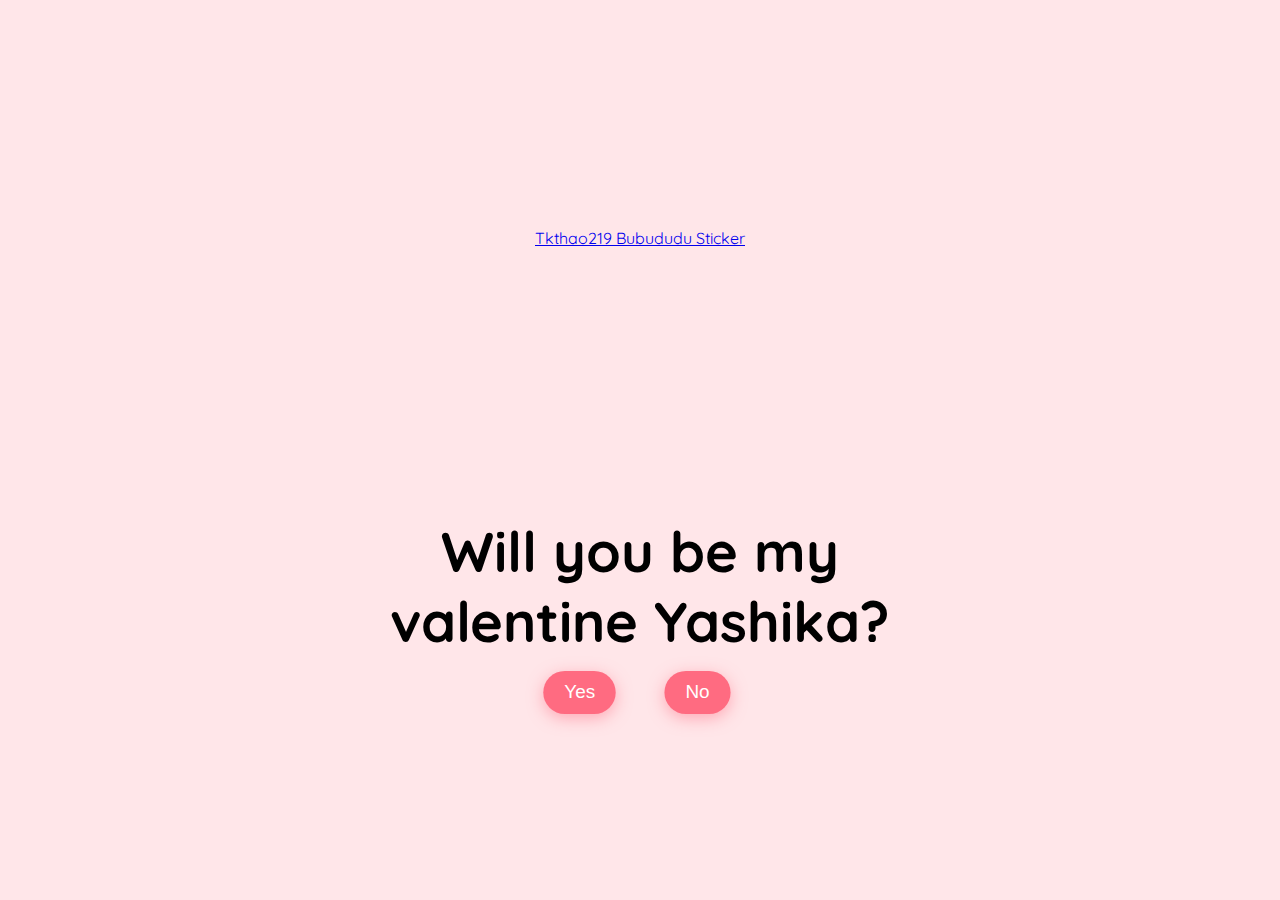
<file: index.html>
<!DOCTYPE html>
<html lang="en">
  <head>
    <meta charset="UTF-8" />
    <meta name="viewport" content="width=device-width, initial-scale=1.0" />
    <link rel="preconnect" href="https://fonts.googleapis.com" />
    <link rel="preconnect" href="https://fonts.gstatic.com" crossorigin />
    <link
      href="https://fonts.googleapis.com/css2?family=Quicksand:wght@300..700&display=swap"
      rel="stylesheet" />
    <link rel="stylesheet" href="do_you_love_me.css" />
    <title>Will you be my valentine yashika?</title>
  </head>

  <body>

    <div class="question-container container">
      <div
        class="tenor-gif-embed"
        data-postid="25789758"
        data-share-method="host"
        data-width="100%">
        <a href="https://tenor.com/view/tkthao219-bubududu-gif-25789758">
          Tkthao219 Bubududu Sticker
        </a>
      </div>

      <script async src="https://tenor.com/embed.js"></script>

      <h2 class="question">Will you be my valentine Yashika?</h2>

      <div class="button-container">
        <button class="yes-btn btn js-yes-btn">Yes</button>
        <button class="no-btn btn js-no-btn">No</button>
      </div>
    </div>

    <!-- RESULT PAGE -->
    <div class="result-container container yes">
      <video class="gif-result" src="cute love gif.mp4" autoplay loop></video>
      <h2>I knew it😍!</h2>

      <!-- CLICK ME BUTTON -->
      <button class="click-me-btn" id="clickMeBtn">Click Me ❤️</button>
    </div>

    <div class="cssload-main">
      <div class="cssload-heart">
        <span class="cssload-heartL"></span>
        <span class="cssload-heartR"></span>
        <span class="cssload-square"></span>
      </div>
      <div class="cssload-shadow"></div>
    </div>

    <script src="do_you_love_me.js"></script>
  </body>
</html>
</file>
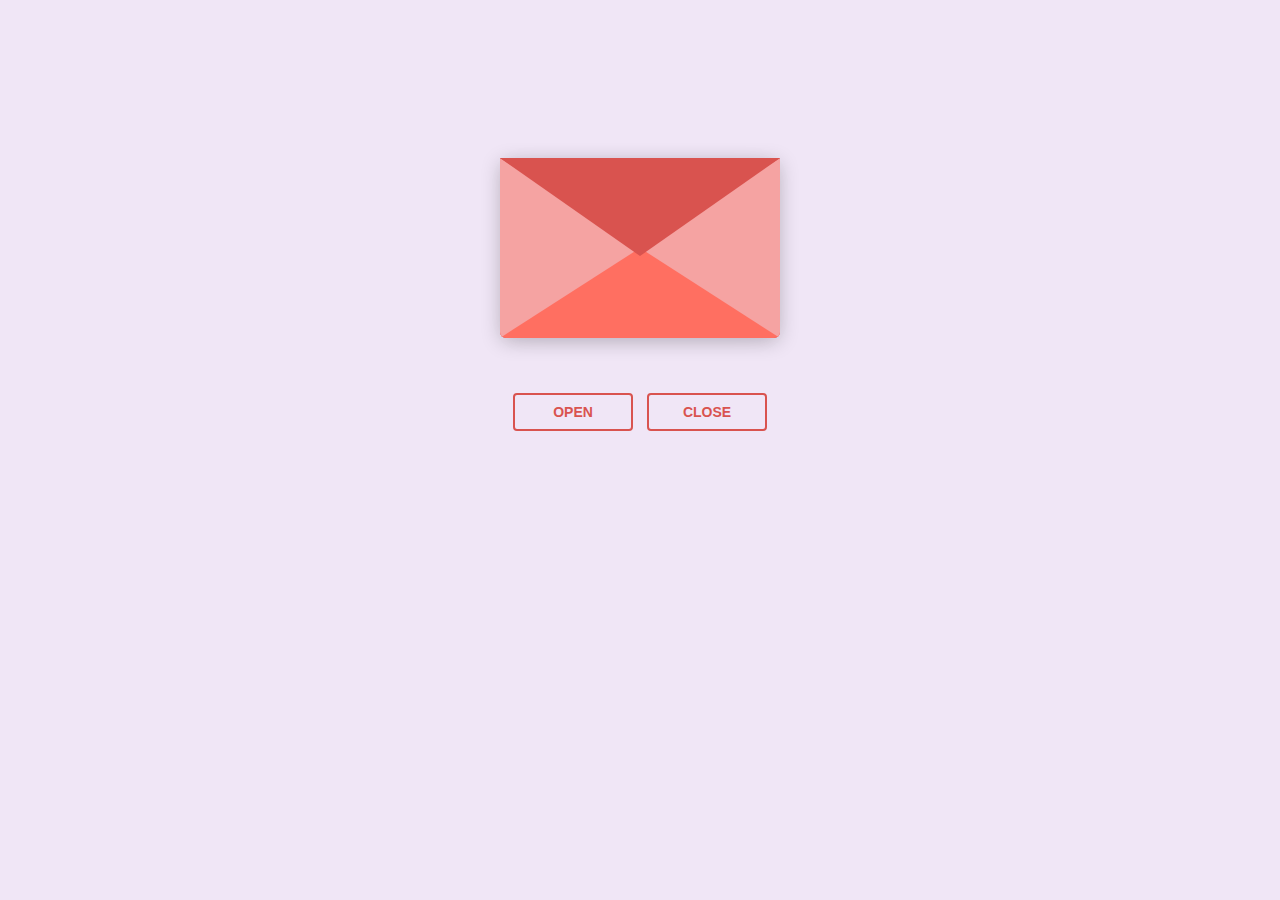
<file: love letter 2.html>
<!DOCTYPE html>
<html lang="en">
  <head>
    <meta charset="UTF-8" />
    <title>Love letter for crush</title>
    <link rel="preconnect" href="https://fonts.googleapis.com" />
    <link rel="preconnect" href="https://fonts.gstatic.com" crossorigin />
    <link
      href="https://fonts.googleapis.com/css2?family=Dancing+Script:wght@400..700&display=swap"
      rel="stylesheet" />
    <link rel="stylesheet" href="love letter 2.css" />
  </head>
  <body>
    <!-- tiktok meowish -->
    <div class="envlope-wrapper">
      <div id="envelope" class="close">
        <div class="front flap"></div>
        <div class="front pocket"></div>
        <div class="letter">
          <div class="words line1">To: Yashika</div>
          <div class="words line2">Dear Yashika, you are so beautiful</div>
          <div class="words line3">That every time i see you</div>
          <div class="words line4">my world stops,</div>
        </div>
        <div class="hearts">
          <div class="heart a1"></div>
          <div class="heart a2"></div>
          <div class="heart a3"></div>
        </div>
      </div>
    </div>
    <div class="reset">
      <button id="open">Open</button>
      <button id="reset">Close</button>
    </div>

    <script src="https://cdnjs.cloudflare.com/ajax/libs/jquery/3.5.1/jquery.min.js"></script>
    <script src="love letter 2.js"></script>
<!-- BACKGROUND MUSIC -->
    <audio id="bgMusic" loop>
      <source src="love.mp3" type="audio/mpeg">
    </audio>

    <script>
      window.addEventListener("load", () => {
        const music = document.getElementById("bgMusic");
        music.play().catch(() => {
          console.log("Autoplay blocked by browser");
        });
      });
    </script>
    <div class="feel-btn">
  <button id="feelBtn">How I Feel ❤️</button>
</div>


  </body>
</html>
</file>
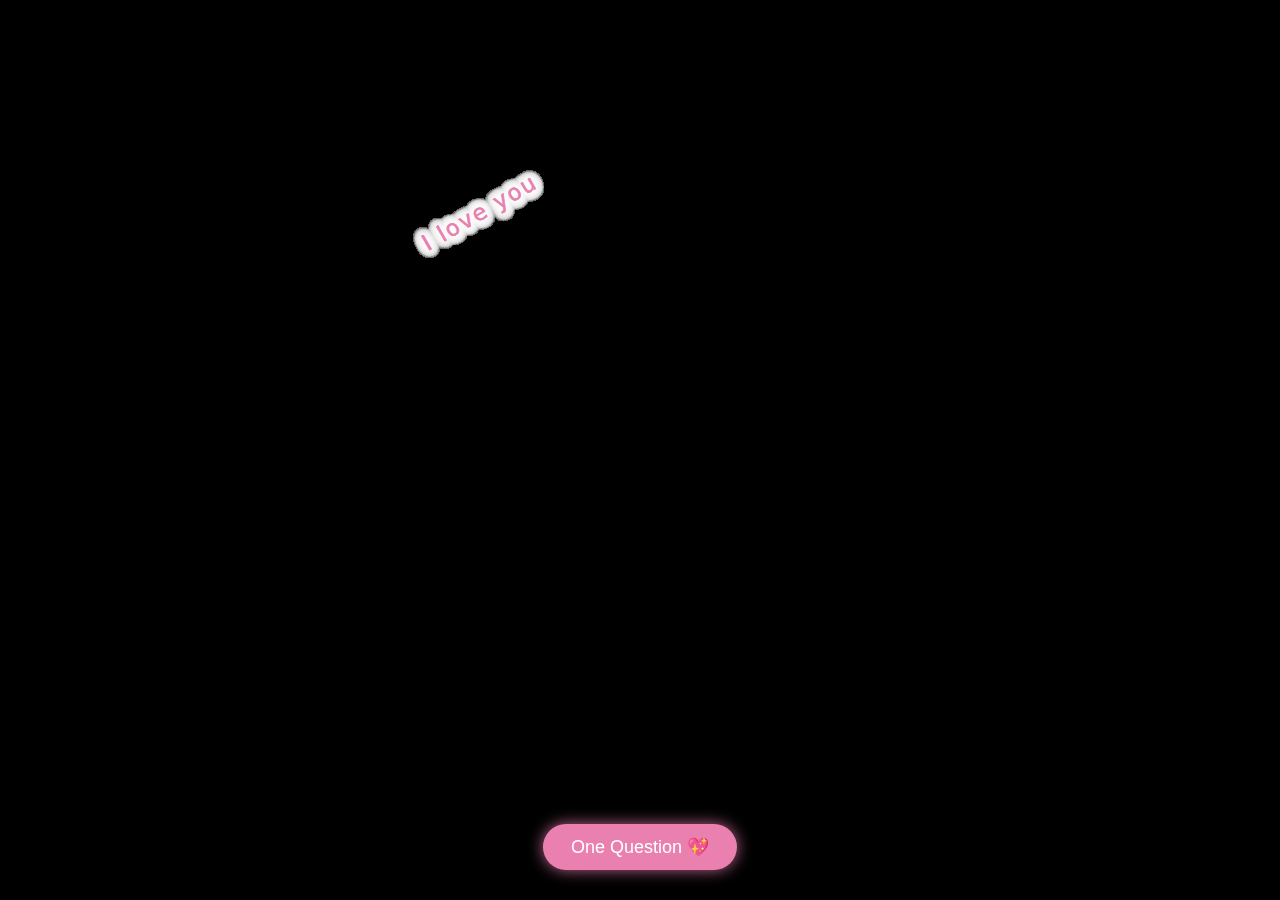
<file: love.html>
<!DOCTYPE html>
<html lang="en">
<head>
  <meta charset="UTF-8" />
  <title>Love Forever</title>
  <meta name="viewport" content="width=device-width, initial-scale=1" />
  <style>
    /* --- Base page --- */
    body {
      background: #000;
      height: 100vh;
      margin: 0;
      overflow: hidden;
      font-family: system-ui, -apple-system, "Segoe UI", Roboto, Arial, sans-serif;
    }

    /* --- Quick links (translated) --- */
    .quick-link {
      position: fixed;
      right: 10px;
      width: 35px;
      height: 35px;
      z-index: 999;
      background: #696969;
      border-radius: 50%;
      padding: 1px;
      text-align: center;
      color: #ddd;
      text-decoration: none;
      line-height: 35px;
      font-size: 13px;
      user-select: none;
    }
    .quick-link:nth-of-type(1) { top: 10%; }
    .quick-link:nth-of-type(2) { top: 4%;  z-index: 998; }
    .quick-link:nth-of-type(3) { top: 16%; z-index: 997; }
    .quick-link:nth-of-type(4) { top: 22%; z-index: 996; }

    /* --- Love words --- */
    #ui .love {
      position: absolute;
      top: 50%;
      left: 50%;
      margin: -225px 0 0 -225px;
      --i: 1;
    }

    #ui .love:last-child .love_word {
      color: #ea80b0;
      font-size: 1.4rem;
      text-shadow: 0 0 10px #fff;
    }

    #ui .love_word {
      color: #ea80b0;
      font-size: 1.4rem;
      transform: translateY(-100%) rotateZ(-30deg);
      text-shadow: 0 0 10px #fff;
      letter-spacing: 2px;
      white-space: nowrap;
    }

    #ui .love_horizontal {
      animation: horizontal 10000ms infinite alternate ease-in-out;
      animation-delay: calc(var(--i) * -300ms);
    }

    #ui .love_vertical {
      animation: vertical 20000ms infinite linear;
      animation-delay: calc(var(--i) * -300ms);
    }

    @keyframes horizontal {
      from { transform: translateX(0px); }
      to   { transform: translateX(450px); }
    }

    @keyframes vertical {
      0%   { transform: translateY(180px); }
      10%  { transform: translateY(45px); }
      15%  { transform: translateY(4.5px); }
      18%  { transform: translateY(0px); }
      20%  { transform: translateY(4.5px); }
      22%  { transform: translateY(34.61538px); }
      24%  { transform: translateY(64.28571px); }
      25%  { transform: translateY(112.5px); }
      26%  { transform: translateY(64.28571px); }
      28%  { transform: translateY(34.61538px); }
      30%  { transform: translateY(4.5px); }
      32%  { transform: translateY(0px); }
      35%  { transform: translateY(4.5px); }
      40%  { transform: translateY(45px); }
      50%  { transform: translateY(180px); }
      71%  { transform: translateY(428.57143px); }
      72.5%{ transform: translateY(441.17647px); }
      75%  { transform: translateY(450px); }
      77.5%{ transform: translateY(441.17647px); }
      79%  { transform: translateY(428.57143px); }
      100% { transform: translateY(180px); }
    }

    /* ===== ADDED: Question Button CSS ===== */
    #questionBtn {
      position: fixed;
      bottom: 30px;
      left: 50%;
      transform: translateX(-50%);
      padding: 12px 28px;
      font-size: 18px;
      background: #ea80b0;
      color: #fff;
      border: none;
      border-radius: 30px;
      cursor: pointer;
      box-shadow: 0 0 15px rgba(234,128,176,0.8);
      z-index: 1000;
    }

    #questionBtn:hover {
      background: #ff5fa2;
    }
    /* ===== END ADDED ===== */
  </style>
</head>

<body>
  <div id="ui"></div>

  <!-- ===== ADDED: Question Button ===== -->
  <button id="questionBtn" onclick="window.location.href='qus.html'">
    One Question 💖
  </button>
  <!-- ===== END ADDED ===== -->

  <script>
    // Create N floating “I love you” items
    const N = 100;
    const ui = document.getElementById('ui');

    for (let i = 1; i <= N; i++) {
      const love = document.createElement('div');
      love.className = 'love';
      love.style.setProperty('--i', i);

      const h = document.createElement('div');
      h.className = 'love_horizontal';

      const v = document.createElement('div');
      v.className = 'love_vertical';

      const word = document.createElement('div');
      word.className = 'love_word';
      word.textContent = 'I love you';

      v.appendChild(word);
      h.appendChild(v);
      love.appendChild(h);
      ui.appendChild(love);
    }
  </script>
</body>
</html>
</file>
<file: do_you_love_me.css>
/**Tiktok meowish**/

* {
  padding: 0;
  margin: 0;
  box-sizing: border-box;
}
body {
  display: grid;
  justify-content: center;
  align-items: center;
  background-color: #ffe6e9;
  font-family: "Quicksand", sans-serif;
}
.container {
  position: absolute;
  top: 50%;
  left: 50%;
  transform: translate(-50%, -50%);
  -o-transform: translate(-50%, -50%);
  -ms-transform: translate(-50%, -50%);
  -webkit-transform: translate(-50%, -50%);
  -moz-transform: translate(-100%, -50%);
  transition: 0.2s;
}

.question-container {
  position: absolute;
  top: 50%;
  left: 50%;
  transform: translate(-50%, -50%);
  text-align: center;
  transition: 0.2s;

}
.tenor-gif-embed {
  height: 15rem;
  pointer-events: none;
  border-radius: 10px;
  margin-bottom: 3rem;
}
.question {
  font-size: 3.5rem;
  margin-bottom: 1rem;
}
.button-container {
  display: flex;
  justify-content: center;
  gap: 1.5rem;
}
.btn {
  position: absolute;
  border: none;
  border-radius: 50px;
  padding: 10px 20px;
  font-family: "Poppins", sans-serif;
  font-size: 18px;
  cursor: pointer;
  transition: all 0.3s ease;
  background-color: #ff6b81;
  color: white;
  transform: scale(1.05);
  box-shadow: 0px 4px 15px rgba(255, 107, 129, 0.5);
}
.btn:hover {
  background-color: #ffa4b1;
  transform: scale(1.1);
  box-shadow: 0px 6px 20px rgba(255, 107, 129, 0.7);
  text-shadow: 1px 1px 5px rgba(255, 182, 193, 0.8);
}

.yes-btn {
  right: 54%;
}
.no-btn {
  left: 54%;
}

.result-container {
  display: none;
  position: absolute;
  top: 40%;
  left: 50%;
  transform: translate(-50%, -50%);
  -o-transform: translate(-50%, -50%);
  -ms-transform: translate(-50%, -50%);
  -webkit-transform: translate(-50%, -50%);
  -moz-transform: translate(-100%, -50%);
  transition: 0.2s;
}
.gif-result {
  border-radius: 10px;
  margin-bottom: 2rem;
}
.result-container h2 {
  font-size: 3.2rem;
  text-align: center;
}

/* heart loader */
.cssload-main {
  display: none;
  position: absolute;
  content: "";
  top: 17%;
  left: 50%;
  margin: 200px auto 0 auto;
  transform: translate(-100%, -50%);
  -o-transform: translate(-100%, -240%);
  -ms-transform: translate(-100%, -240%);
  -webkit-transform: translate(-100%, -240%);
  -moz-transform: translate(-100%, -240%);
}

.cssload-main * {
  font-size: 62px;
}

.cssload-heart {
  animation: cssload-heart 2.88s cubic-bezier(0.75, 0, 0.5, 1) infinite normal;
  -o-animation: cssload-heart 2.88s cubic-bezier(0.75, 0, 0.5, 1) infinite
    normal;
  -ms-animation: cssload-heart 2.88s cubic-bezier(0.75, 0, 0.5, 1) infinite
    normal;
  -webkit-animation: cssload-heart 2.88s cubic-bezier(0.75, 0, 0.5, 1) infinite
    normal;
  -moz-animation: cssload-heart 2.88s cubic-bezier(0.75, 0, 0.5, 1) infinite
    normal;
  top: 50%;
  content: "";
  left: 50%;
  position: absolute;
}

.cssload-heartL {
  width: 1em;
  height: 1em;
  border: 1px solid #ff0000;
  background-color: #ff0000;
  content: "";
  position: absolute;
  display: block;
  border-radius: 100%;
  animation: cssload-heartL 2.88s cubic-bezier(0.75, 0, 0.5, 1) infinite normal;
  -o-animation: cssload-heartL 2.88s cubic-bezier(0.75, 0, 0.5, 1) infinite
    normal;
  -ms-animation: cssload-heartL 2.88s cubic-bezier(0.75, 0, 0.5, 1) infinite
    normal;
  -webkit-animation: cssload-heartL 2.88s cubic-bezier(0.75, 0, 0.5, 1) infinite
    normal;
  -moz-animation: cssload-heartL 2.88s cubic-bezier(0.75, 0, 0.5, 1) infinite
    normal;
  transform: translate(-28px, -27px);
  -o-transform: translate(-28px, -27px);
  -ms-transform: translate(-28px, -27px);
  -webkit-transform: translate(-28px, -27px);
  -moz-transform: translate(-28px, -27px);
}

.cssload-heartR {
  width: 1em;
  height: 1em;
  border: 1px solid #ff0000;
  background-color: #ff0000;
  content: "";
  position: absolute;
  display: block;
  border-radius: 100%;
  transform: translate(28px, -27px);
  -o-transform: translate(28px, -27px);
  -ms-transform: translate(28px, -27px);
  -webkit-transform: translate(28px, -27px);
  -moz-transform: translate(28px, -27px);
  animation: cssload-heartR 2.88s cubic-bezier(0.75, 0, 0.5, 1) infinite normal;
  -o-animation: cssload-heartR 2.88s cubic-bezier(0.75, 0, 0.5, 1) infinite
    normal;
  -ms-animation: cssload-heartR 2.88s cubic-bezier(0.75, 0, 0.5, 1) infinite
    normal;
  -webkit-animation: cssload-heartR 2.88s cubic-bezier(0.75, 0, 0.5, 1) infinite
    normal;
  -moz-animation: cssload-heartR 2.88s cubic-bezier(0.75, 0, 0.5, 1) infinite
    normal;
}

.cssload-square {
  width: 1em;
  height: 1em;
  border: 1px solid #ff0000;
  background-color: #ff0000;
  position: relative;
  display: block;
  content: "";
  transform: scale(1) rotate(-45deg);
  -o-transform: scale(1) rotate(-45deg);
  -ms-transform: scale(1) rotate(-45deg);
  -webkit-transform: scale(1) rotate(-45deg);
  -moz-transform: scale(1) rotate(-45deg);
  animation: cssload-square 2.88s cubic-bezier(0.75, 0, 0.5, 1) infinite normal;
  -o-animation: cssload-square 2.88s cubic-bezier(0.75, 0, 0.5, 1) infinite
    normal;
  -ms-animation: cssload-square 2.88s cubic-bezier(0.75, 0, 0.5, 1) infinite
    normal;
  -webkit-animation: cssload-square 2.88s cubic-bezier(0.75, 0, 0.5, 1) infinite
    normal;
  -moz-animation: cssload-square 2.88s cubic-bezier(0.75, 0, 0.5, 1) infinite
    normal;
}

.cssload-shadow {
  top: 97px;
  left: 50%;
  content: "";
  position: relative;
  display: block;
  bottom: -0.5em;
  width: 1em;
  height: 0.24em;
  background-color: rgb(215, 215, 215);
  border: 1px solid rgb(215, 215, 215);
  border-radius: 50%;
  animation: cssload-shadow 2.88s cubic-bezier(0.75, 0, 0.5, 1) infinite normal;
  -o-animation: cssload-shadow 2.88s cubic-bezier(0.75, 0, 0.5, 1) infinite
    normal;
  -ms-animation: cssload-shadow 2.88s cubic-bezier(0.75, 0, 0.5, 1) infinite
    normal;
  -webkit-animation: cssload-shadow 2.88s cubic-bezier(0.75, 0, 0.5, 1) infinite
    normal;
  -moz-animation: cssload-shadow 2.88s cubic-bezier(0.75, 0, 0.5, 1) infinite
    normal;
}

@keyframes cssload-square {
  50% {
    border-radius: 100%;
    transform: scale(0.5) rotate(-45deg);
  }
  100% {
    transform: scale(1) rotate(-45deg);
  }
}

@-o-keyframes cssload-square {
  50% {
    border-radius: 100%;
    -o-transform: scale(0.5) rotate(-45deg);
  }
  100% {
    -o-transform: scale(1) rotate(-45deg);
  }
}

@-ms-keyframes cssload-square {
  50% {
    border-radius: 100%;
    -ms-transform: scale(0.5) rotate(-45deg);
  }
  100% {
    -ms-transform: scale(1) rotate(-45deg);
  }
}

@-webkit-keyframes cssload-square {
  50% {
    border-radius: 100%;
    -webkit-transform: scale(0.5) rotate(-45deg);
  }
  100% {
    -webkit-transform: scale(1) rotate(-45deg);
  }
}

@-moz-keyframes cssload-square {
  50% {
    border-radius: 100%;
    -moz-transform: scale(0.5) rotate(-45deg);
  }
  100% {
    -moz-transform: scale(1) rotate(-45deg);
  }
}

@keyframes cssload-heart {
  50% {
    transform: rotate(360deg);
  }
  100% {
    transform: rotate(720deg);
  }
}

@-o-keyframes cssload-heart {
  50% {
    -o-transform: rotate(360deg);
  }
  100% {
    -o-transform: rotate(720deg);
  }
}

@-ms-keyframes cssload-heart {
  50% {
    -ms-transform: rotate(360deg);
  }
  100% {
    -ms-transform: rotate(720deg);
  }
}

@-webkit-keyframes cssload-heart {
  50% {
    -webkit-transform: rotate(360deg);
  }
  100% {
    -webkit-transform: rotate(720deg);
  }
}

@-moz-keyframes cssload-heart {
  50% {
    -moz-transform: rotate(360deg);
  }
  100% {
    -moz-transform: rotate(720deg);
  }
}

@keyframes cssload-heartL {
  60% {
    transform: scale(0.4);
  }
}

@-o-keyframes cssload-heartL {
  60% {
    -o-transform: scale(0.4);
  }
}

@-ms-keyframes cssload-heartL {
  60% {
    -ms-transform: scale(0.4);
  }
}

@-webkit-keyframes cssload-heartL {
  60% {
    -webkit-transform: scale(0.4);
  }
}

@-moz-keyframes cssload-heartL {
  60% {
    -moz-transform: scale(0.4);
  }
}

@keyframes cssload-heartR {
  40% {
    transform: scale(0.4);
  }
}

@-o-keyframes cssload-heartR {
  40% {
    -o-transform: scale(0.4);
  }
}

@-ms-keyframes cssload-heartR {
  40% {
    -ms-transform: scale(0.4);
  }
}

@-webkit-keyframes cssload-heartR {
  40% {
    -webkit-transform: scale(0.4);
  }
}

@-moz-keyframes cssload-heartR {
  40% {
    -moz-transform: scale(0.4);
  }
}

@keyframes cssload-shadow {
  50% {
    transform: scale(0.5);
    border-color: rgb(228, 228, 228);
  }
}

@-o-keyframes cssload-shadow {
  50% {
    -o-transform: scale(0.5);
    border-color: rgb(228, 228, 228);
  }
}

@-ms-keyframes cssload-shadow {
  50% {
    -ms-transform: scale(0.5);
    border-color: rgb(228, 228, 228);
  }
}

@-webkit-keyframes cssload-shadow {
  50% {
    -webkit-transform: scale(0.5);
    border-color: rgb(228, 228, 228);
  }
}

@-moz-keyframes cssload-shadow {
  50% {
    -moz-transform: scale(0.5);
    border-color: rgb(228, 228, 228);
  }
}
/* CLICK ME BUTTON */

.result-container {
  min-height: 100vh;
  position: relative;
}

.click-me-btn {
  position: fixed;
  bottom: 30px;
  left: 50%;
  transform: translateX(-50%);
  padding: 12px 25px;
  font-size: 16px;
  border: none;
  border-radius: 25px;
  background-color: #ff4d6d;
  color: white;
  cursor: pointer;
  transition: 0.3s;
  box-shadow: 0px 4px 15px rgba(255, 77, 109, 0.5);
}

.click-me-btn:hover {
  background-color: #ff1e4d;
  transform: translateX(-50%) scale(1.05);
}
</file>
<file: love letter 2.css>
#envelope {
  position: relative;
  width: 280px;
  height: 180px;
  border-bottom-left-radius: 6px;
  border-bottom-right-radius: 6px;
  margin-left: auto;
  margin-right: auto;
  top: 150px;
  background-color: #d9534f; /* Warm romantic red */
  box-shadow: 0 4px 20px rgba(0, 0, 0, 0.2);
}

.front {
  position: absolute;
  width: 0;
  height: 0;
  z-index: 3;
}

.flap {
  border-left: 140px solid transparent;
  border-right: 140px solid transparent;
  border-bottom: 82px solid transparent;
  /* a little smaller */
  border-top: 98px solid #d9534f; /* Same romantic red */
  /* a little larger */
  transform-origin: top;
  pointer-events: none;
}

.pocket {
  border-left: 140px solid #f5a3a2; /* Soft pinkish red for the pocket */
  border-right: 140px solid #f5a3a2;
  border-bottom: 90px solid #ff6f61; /* Lighter romantic red */
  border-top: 90px solid transparent;
  border-bottom-left-radius: 6px;
  border-bottom-right-radius: 6px;
}

.letter {
  position: relative;
  background-color: #fff;
  width: 90%;
  margin-left: auto;
  margin-right: auto;
  height: 90%;
  top: 5%;
  border-radius: 6px;
  box-shadow: 0 2px 26px rgba(0, 0, 0, 0.12);
  font-family: "Dancing Script", cursive;
}

.letter:after {
  content: "";
  position: absolute;
  top: 0;
  bottom: 0;
  left: 0;
  right: 0;
}

.words {
  position: absolute;
  left: 10%;
  width: 80%;
  height: 14%;
  background-color: #ffe6e6;
}


.words.line1 {
  top: 10%;
  font-size: 0.5rem;
  width: 20%;
  height: 7%;
  font-size: 0.7rem;
}

.words.line2 {
  top: 30%;
  text-align: center;
  font-size: 1.0rem;
}

.words.line3 {
  top: 50%;
  font-size: 1.1rem;
  text-align: center;
}

.words.line4 {
  top: 70%;
  font-size: 1.1rem;
  text-align: center;
}

.open .flap {
  transform: rotateX(180deg);
  transition: transform 0.4s ease, z-index 0.6s;
  z-index: 1;
}

.close .flap {
  transform: rotateX(0deg);
  transition: transform 0.4s 0.6s ease, z-index 1s;
  z-index: 5;
}

.close .letter {
  transform: translateY(0px);
  transition: transform 0.4s ease, z-index 1s;
  z-index: 1;
}

.open .letter {
  transform: translateY(-100px);
  transition: transform 0.4s 0.6s ease, z-index 0.6s;
  z-index: 2;
}

.hearts {
  position: absolute;
  top: 90px;
  left: 0;
  right: 0;
  z-index: 2;
}

.heart {
  position: absolute;
  bottom: 0;
  right: 10%;
  pointer-events: none;
}

.heart:before,
.heart:after {
  position: absolute;
  content: "";
  left: 50px;
  top: 0;
  width: 50px;
  height: 80px;
  background: #e60073; /* Deep romantic pink */
  border-radius: 50px 50px 0 0;
  transform: rotate(-45deg);
  transform-origin: 0 100%;
  pointer-events: none;
}

.heart:after {
  left: 0;
  transform: rotate(45deg);
  transform-origin: 100% 100%;
}

.close .heart {
  opacity: 0;
  -webkit-animation: none;
  animation: none;
}

.a1 {
  left: 20%;
  transform: scale(0.6);
  opacity: 1;
  -webkit-animation: slideUp 4s linear 1, sideSway 2s ease-in-out 4 alternate;
  -moz-animation: slideUp 4s linear 1, sideSway 2s ease-in-out 4 alternate;
  -webkit-animation-fill-mode: forwards;
  animation-fill-mode: forwards;
  -webkit-animation-delay: 0.7s;
  animation-delay: 0.7s;
}

.a2 {
  left: 55%;
  transform: scale(1);
  opacity: 1;
  -webkit-animation: slideUp 5s linear 1, sideSway 4s ease-in-out 2 alternate;
  -moz-animation: slideUp 5s linear 1, sideSway 4s ease-in-out 2 alternate;
  -webkit-animation-fill-mode: forwards;
  animation-fill-mode: forwards;
  -webkit-animation-delay: 0.7s;
  animation-delay: 0.7s;
}

.a3 {
  left: 10%;
  transform: scale(0.8);
  opacity: 1;
  -webkit-animation: slideUp 7s linear 1, sideSway 2s ease-in-out 6 alternate;
  -moz-animation: slideUp 7s linear 1, sideSway 2s ease-in-out 6 alternate;
  -webkit-animation-fill-mode: forwards;
  animation-fill-mode: forwards;
  -webkit-animation-delay: 0.7s;
  animation-delay: 0.7s;
}

@-webkit-keyframes slideUp {
  0% {
    top: 0;
  }
  100% {
    top: -600px;
  }
}
@keyframes slideUp {
  0% {
    top: 0;
  }
  100% {
    top: -600px;
  }
}
@-webkit-keyframes sideSway {
  0% {
    margin-left: 0px;
  }
  100% {
    margin-left: 50px;
  }
}
@keyframes sideSway {
  0% {
    margin-left: 0px;
  }
  100% {
    margin-left: 50px;
  }
}
body {
  background-color: #f0e6f6; /* Soft lavender for a romantic, dreamy feel */
}

.envlope-wrapper {
  height: 380px;
}

.reset {
  text-align: center;
}

.reset button {
  font-weight: 800;
  font-style: normal;
  transition: all 0.1s linear;
  -webkit-appearance: none;
  background-color: transparent;
  border: solid 2px #d9534f;
  border-radius: 4px;
  color: #d9534f;
  display: inline-block;
  font-size: 14px;
  text-transform: uppercase;
  margin: 5px;
  padding: 10px;
  line-height: 1em;
  text-decoration: none;
  min-width: 120px;
  cursor: pointer;
}

.reset button:hover {
  background-color: #d9534f;
  color: #fff;
}
.feel-btn {
  position: fixed;
  bottom: 20px;
  left: 0;
  right: 0;
  text-align: center;
  display: none;
}

#feelBtn {
  background-color: #d9534f;
  color: white;
  border: none;
  padding: 12px 24px;
  font-size: 16px;
  border-radius: 25px;
  cursor: pointer;
  box-shadow: 0 4px 10px rgba(0,0,0,0.3);
}



#feelBtn:hover {
  transform: scale(1.05);
}
</file>
